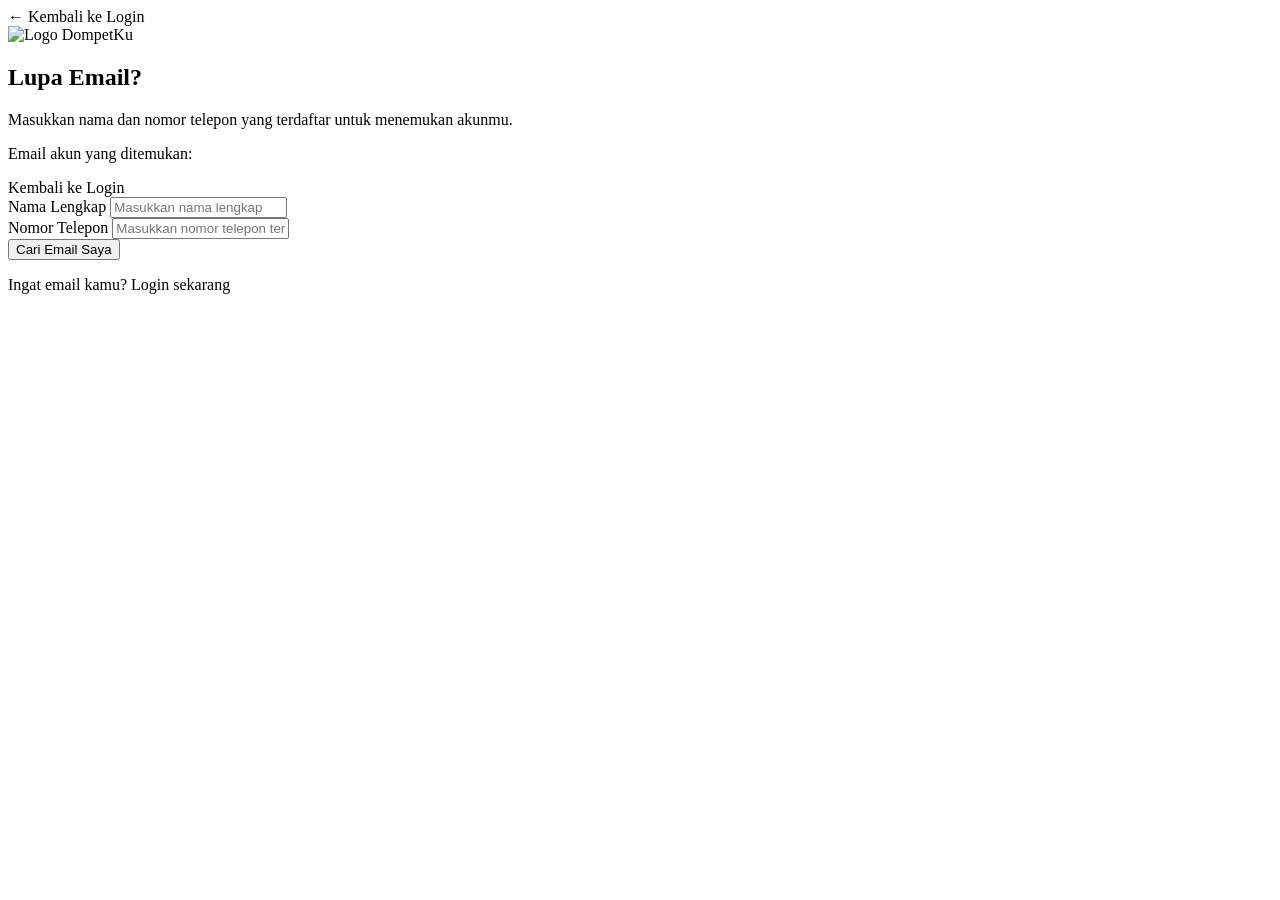
<file: src/main/resources/templates/forgot-email.html>
<!DOCTYPE html>
<html lang="id" xmlns:th="http://www.thymeleaf.org">
<head>
    <meta charset="UTF-8">
    <meta name="viewport" content="width=device-width, initial-scale=1.0">
    <title>Lupa Email | DompetKu</title>

    <link rel="stylesheet" th:href="@{/css/auth.css}">
</head>
<body>

    <main class="auth-page">
        <section class="auth-card">

            <!-- Kembali ke Login -->
            <a th:href="@{/login}" class="back-link">
                ← Kembali ke Login
            </a>

            <!-- Logo DompetKu -->
            <div class="auth-brand">
                <img th:src="@{/images/logo dompetku.png}"
                     alt="Logo DompetKu"
                     class="logo-dompetku">
            </div>

            <!-- Heading -->
            <div class="auth-heading">
                <h1>Lupa Email?</h1>
                <p>
                    Masukkan nama dan nomor telepon yang terdaftar
                    untuk menemukan akunmu.
                </p>
            </div>

            <!-- Pesan Error -->
            <p class="message error"
               th:if="${error}"
               th:text="${error}">
            </p>

            <!-- Pesan Berhasil -->
            <p class="message success"
               th:if="${success}"
               th:text="${success}">
            </p>

            <!-- Hasil Email yang Ditemukan -->
            <div class="recovery-result" th:if="${recoveredEmail}">
                <p>Email akun yang ditemukan:</p>

                <strong th:text="${recoveredEmail}"></strong>

                <a th:href="@{/login}" class="auth-button">
                    Kembali ke Login
                </a>
            </div>

            <!-- Form Pencarian Email -->
            <form th:action="@{/forgot-email}"
                  method="post"
                  th:unless="${recoveredEmail}">

                <!-- Nama Lengkap -->
                <div class="form-group">
                    <label for="name">Nama Lengkap</label>

                    <input
                        type="text"
                        id="name"
                        name="name"
                        placeholder="Masukkan nama lengkap"
                        autocomplete="name"
                        required>
                </div>

                <!-- Nomor Telepon -->
                <div class="form-group">
                    <label for="phone">Nomor Telepon</label>

                    <input
                        type="tel"
                        id="phone"
                        name="phone"
                        placeholder="Masukkan nomor telepon terdaftar"
                        autocomplete="tel"
                        required>
                </div>

                <!-- Tombol Cari Email -->
                <button type="submit" class="auth-button">
                    Cari Email Saya
                </button>

            </form>

            <!-- Link Login -->
            <p class="auth-footer">
                Ingat email kamu?
                <a th:href="@{/login}">Login sekarang</a>
            </p>

        </section>
    </main>

</body>
</html>
</file>
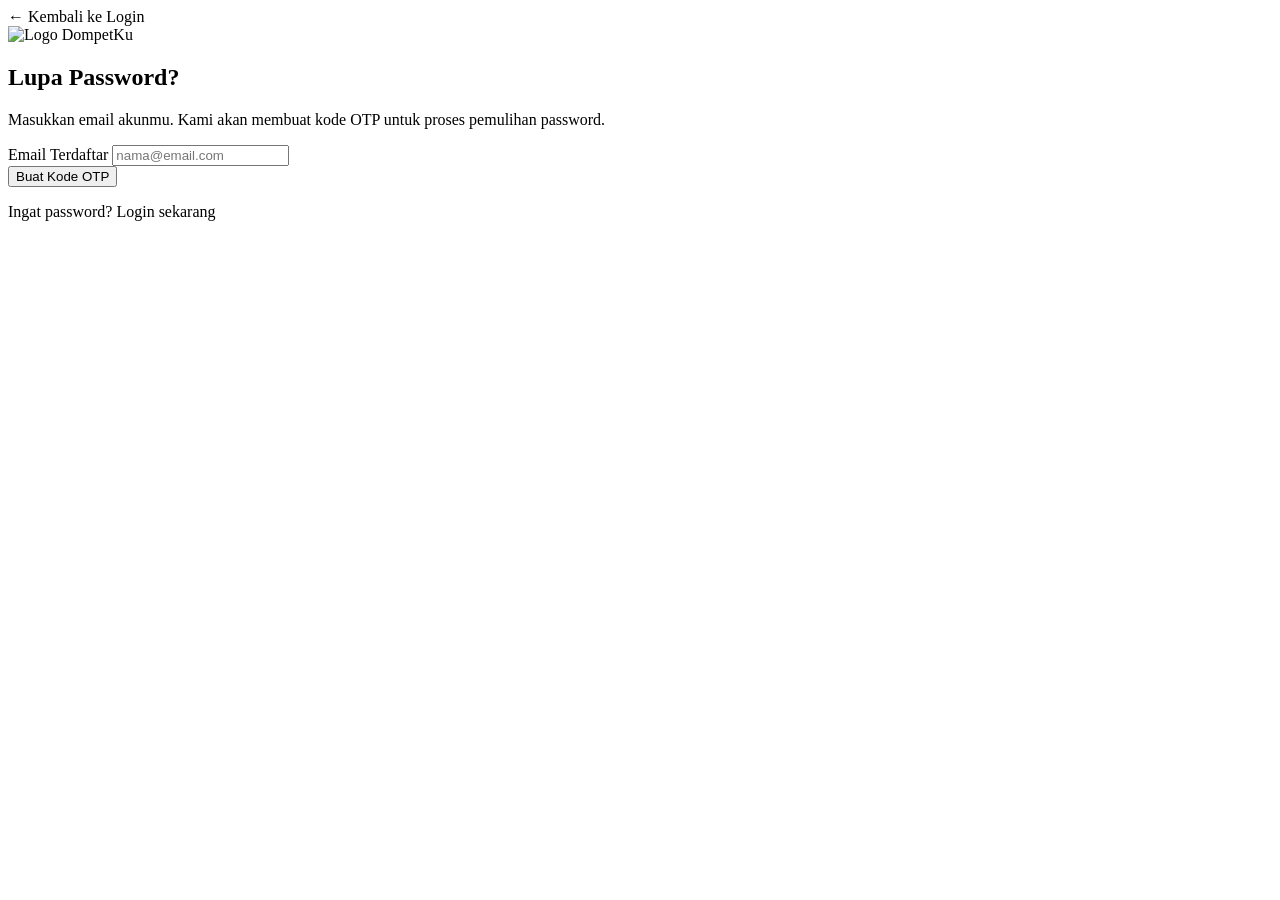
<file: src/main/resources/templates/forgot-password.html>
<!DOCTYPE html>
<html lang="id" xmlns:th="http://www.thymeleaf.org">
<head>
    <meta charset="UTF-8">
    <meta name="viewport" content="width=device-width, initial-scale=1.0">
    <title>Lupa Password | DompetKu</title>

    <link rel="stylesheet" th:href="@{/css/auth.css}">
</head>
<body>

    <main class="auth-page">
        <section class="auth-card">

            <!-- Kembali ke Login -->
            <a th:href="@{/login}" class="back-link">
                ← Kembali ke Login
            </a>

            <!-- Logo DompetKu -->
            <div class="auth-brand">
                <img th:src="@{/images/logo dompetku.png}"
                     alt="Logo DompetKu"
                     class="logo-dompetku">
            </div>

            <!-- Heading -->
            <div class="auth-heading">
                <h1>Lupa Password?</h1>
                <p>
                    Masukkan email akunmu. Kami akan membuat
                    kode OTP untuk proses pemulihan password.
                </p>
            </div>

            <!-- Pesan Error -->
            <p class="message error"
               th:if="${error}"
               th:text="${error}">
            </p>

            <!-- Pesan Berhasil -->
            <p class="message success"
               th:if="${success}"
               th:text="${success}">
            </p>

            <!-- Form Pemulihan Password -->
            <form th:action="@{/forgot-password}" method="post">

                <!-- Email -->
                <div class="form-group">
                    <label for="email">Email Terdaftar</label>

                    <input
                        type="email"
                        id="email"
                        name="email"
                        placeholder="nama@email.com"
                        autocomplete="email"
                        required>
                </div>

                <!-- Tombol OTP -->
                <button type="submit" class="auth-button">
                    Buat Kode OTP
                </button>

            </form>

            <!-- Link Login -->
            <p class="auth-footer">
                Ingat password?
                <a th:href="@{/login}">Login sekarang</a>
            </p>

        </section>
    </main>

</body>
</html>
</file>
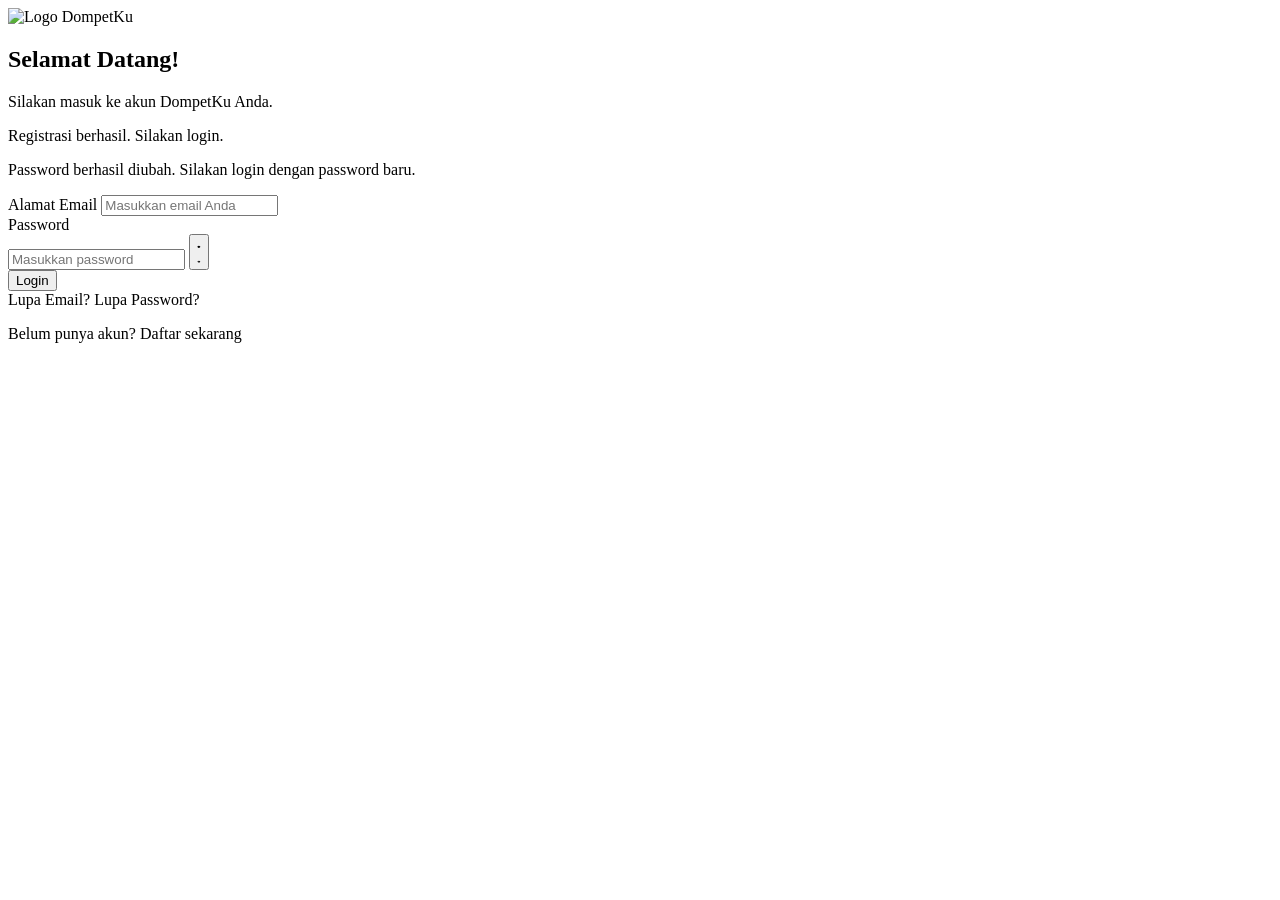
<file: src/main/resources/templates/login.html>
<!DOCTYPE html>
<html lang="id" xmlns:th="http://www.thymeleaf.org">
<head>
    <meta charset="UTF-8">
    <meta name="viewport" content="width=device-width, initial-scale=1.0">
    <title>Login | DompetKu</title>

    <link rel="stylesheet" th:href="@{/css/auth.css}">
</head>
<body>

    <main class="auth-page">
        <section class="auth-card">

            <!-- Logo DompetKu -->
            <div class="auth-brand">
                <img th:src="@{/images/logo dompetku.png}"
                     alt="Logo DompetKu"
                     class="logo-dompetku">
            </div>

            <!-- Heading -->
            <div class="auth-heading">
                <h1>Selamat Datang!</h1>
                <p>Silakan masuk ke akun DompetKu Anda.</p>
            </div>

            <!-- Pesan Berhasil Registrasi -->
            <p class="message success" th:if="${param.registered}">
                Registrasi berhasil. Silakan login.
            </p>

            <!-- Pesan Berhasil Reset Password -->
            <p class="message success" th:if="${param.resetSuccess}">
                Password berhasil diubah. Silakan login dengan password baru.
            </p>

            <!-- Pesan Error -->
            <p class="message error"
               th:if="${error}"
               th:text="${error}">
            </p>

            <!-- Form Login -->
            <form th:action="@{/login}" method="post">

                <!-- Email -->
                <div class="form-group">
                    <label for="email">Alamat Email</label>

                    <input
                        type="email"
                        id="email"
                        name="email"
                        placeholder="Masukkan email Anda"
                        autocomplete="email"
                        required>
                </div>

                <!-- Password -->
                <div class="form-group">
                    <label for="loginPassword">Password</label>

                    <div class="password-wrapper">
                        <input
                            type="password"
                            id="loginPassword"
                            name="password"
                            placeholder="Masukkan password"
                            autocomplete="current-password"
                            required>

                        <button
                            type="button"
                            class="toggle-password"
                            data-target="loginPassword"
                            aria-label="Tampilkan password"
                            aria-pressed="false">

                            <!-- Ikon Mata Terbuka -->
                            <svg class="eye-open"
                                 viewBox="0 0 24 24"
                                 aria-hidden="true">
                                <path d="M2 12s3.6-7 10-7 10 7 10 7-3.6 7-10 7-10-7-10-7z"/>
                                <circle cx="12" cy="12" r="3"/>
                            </svg>

                            <!-- Ikon Mata Dicoret -->
                            <svg class="eye-closed"
                                 viewBox="0 0 24 24"
                                 aria-hidden="true">
                                <path d="M3 3l18 18"/>
                                <path d="M10.6 10.6a2 2 0 002.8 2.8"/>
                                <path d="M9.9 5.2A11 11 0 0121 12a11 11 0 01-3.2 4.2"/>
                                <path d="M6.2 6.2A11 11 0 003 12a11 11 0 0018 0"/>
                            </svg>

                        </button>
                    </div>
                </div>

                <!-- Tombol Login -->
                <button type="submit" class="auth-button">
                    Login
                </button>

            </form>

            <!-- Link Pemulihan Email dan Password -->
            <div class="auth-links">
                <a th:href="@{/forgot-email}">
                    Lupa Email?
                </a>

                <a th:href="@{/forgot-password}">
                    Lupa Password?
                </a>
            </div>

            <!-- Garis Pemisah -->
            <div class="auth-divider"></div>

            <!-- Link Registrasi -->
            <p class="auth-footer">
                Belum punya akun?
                <a th:href="@{/register}">Daftar sekarang</a>
            </p>

        </section>
    </main>

    <!-- JavaScript Ikon Mata -->
    <script th:src="@{/js/auth.js}"></script>

</body>
</html>
</file>
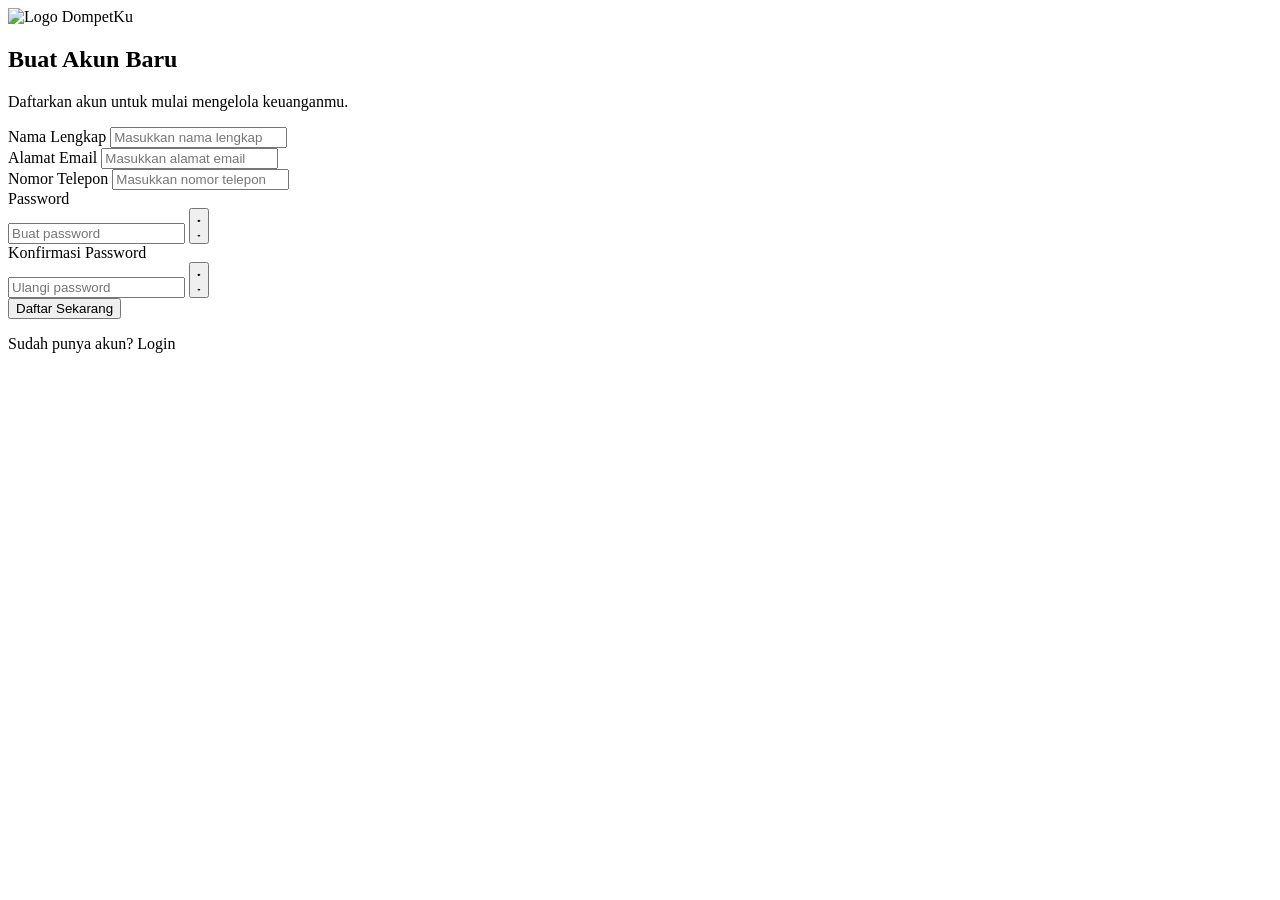
<file: src/main/resources/templates/register.html>
<!DOCTYPE html>
<html lang="id" xmlns:th="http://www.thymeleaf.org">
<head>
    <meta charset="UTF-8">
    <meta name="viewport" content="width=device-width, initial-scale=1.0">
    <title>Registrasi | DompetKu</title>

    <link rel="stylesheet" th:href="@{/css/auth.css}">
</head>
<body>

    <main class="auth-page">
        <section class="auth-card">

            <!-- Logo DompetKu -->
            <div class="auth-brand">
                <img th:src="@{/images/logo dompetku.png}"
                     alt="Logo DompetKu"
                     class="logo-dompetku">
            </div>

            <!-- Heading -->
            <div class="auth-heading">
                <h1>Buat Akun Baru</h1>
                <p>Daftarkan akun untuk mulai mengelola keuanganmu.</p>
            </div>

            <!-- Pesan Error -->
            <p class="message error"
               th:if="${error}"
               th:text="${error}">
            </p>

            <!-- Form Registrasi -->
            <form th:action="@{/register}"
                  th:object="${user}"
                  method="post">

                <!-- Nama Lengkap -->
                <div class="form-group">
                    <label for="name">Nama Lengkap</label>
                    <input
                        type="text"
                        id="name"
                        th:field="*{name}"
                        placeholder="Masukkan nama lengkap"
                        autocomplete="name"
                        required>
                </div>

                <!-- Email -->
                <div class="form-group">
                    <label for="email">Alamat Email</label>
                    <input
                        type="email"
                        id="email"
                        th:field="*{email}"
                        placeholder="Masukkan alamat email"
                        autocomplete="email"
                        required>
                </div>

                <!-- Nomor Telepon -->
                <div class="form-group">
                    <label for="phone">Nomor Telepon</label>
                    <input
                        type="tel"
                        id="phone"
                        th:field="*{phone}"
                        placeholder="Masukkan nomor telepon"
                        autocomplete="tel"
                        required>
                </div>

                <!-- Password -->
                <div class="form-group">
                    <label for="registerPassword">Password</label>

                    <div class="password-wrapper">
                        <input
                            type="password"
                            id="registerPassword"
                            th:field="*{password}"
                            placeholder="Buat password"
                            autocomplete="new-password"
                            required>

                        <button
                            type="button"
                            class="toggle-password"
                            data-target="registerPassword"
                            aria-label="Tampilkan password">

                            <svg class="eye-open"
                                 viewBox="0 0 24 24"
                                 aria-hidden="true">
                                <path d="M2 12s3.6-7 10-7 10 7 10 7-3.6 7-10 7-10-7-10-7z"/>
                                <circle cx="12" cy="12" r="3"/>
                            </svg>

                            <svg class="eye-closed"
                                 viewBox="0 0 24 24"
                                 aria-hidden="true">
                                <path d="M3 3l18 18"/>
                                <path d="M10.6 10.6a2 2 0 002.8 2.8"/>
                                <path d="M9.9 5.2A11 11 0 0121 12a11 11 0 01-3.2 4.2"/>
                                <path d="M6.2 6.2A11 11 0 003 12a11 11 0 0018 0"/>
                            </svg>

                        </button>
                    </div>
                </div>

                <!-- Konfirmasi Password -->
                <div class="form-group">
                    <label for="confirmPassword">Konfirmasi Password</label>

                    <div class="password-wrapper">
                        <input
                            type="password"
                            id="confirmPassword"
                            name="confirmPassword"
                            placeholder="Ulangi password"
                            autocomplete="new-password"
                            required>

                        <button
                            type="button"
                            class="toggle-password"
                            data-target="confirmPassword"
                            aria-label="Tampilkan password">

                            <svg class="eye-open"
                                 viewBox="0 0 24 24"
                                 aria-hidden="true">
                                <path d="M2 12s3.6-7 10-7 10 7 10 7-3.6 7-10 7-10-7-10-7z"/>
                                <circle cx="12" cy="12" r="3"/>
                            </svg>

                            <svg class="eye-closed"
                                 viewBox="0 0 24 24"
                                 aria-hidden="true">
                                <path d="M3 3l18 18"/>
                                <path d="M10.6 10.6a2 2 0 002.8 2.8"/>
                                <path d="M9.9 5.2A11 11 0 0121 12a11 11 0 01-3.2 4.2"/>
                                <path d="M6.2 6.2A11 11 0 003 12a11 11 0 0018 0"/>
                            </svg>

                        </button>
                    </div>
                </div>

                <!-- Tombol Daftar -->
                <button type="submit" class="auth-button">
                    Daftar Sekarang
                </button>

            </form>

            <!-- Link Login -->
            <p class="auth-footer">
                Sudah punya akun?
                <a th:href="@{/login}">Login</a>
            </p>

        </section>
    </main>

    <!-- JavaScript Ikon Mata -->
    <script th:src="@{/js/auth.js}"></script>

</body>
</html>
</file>
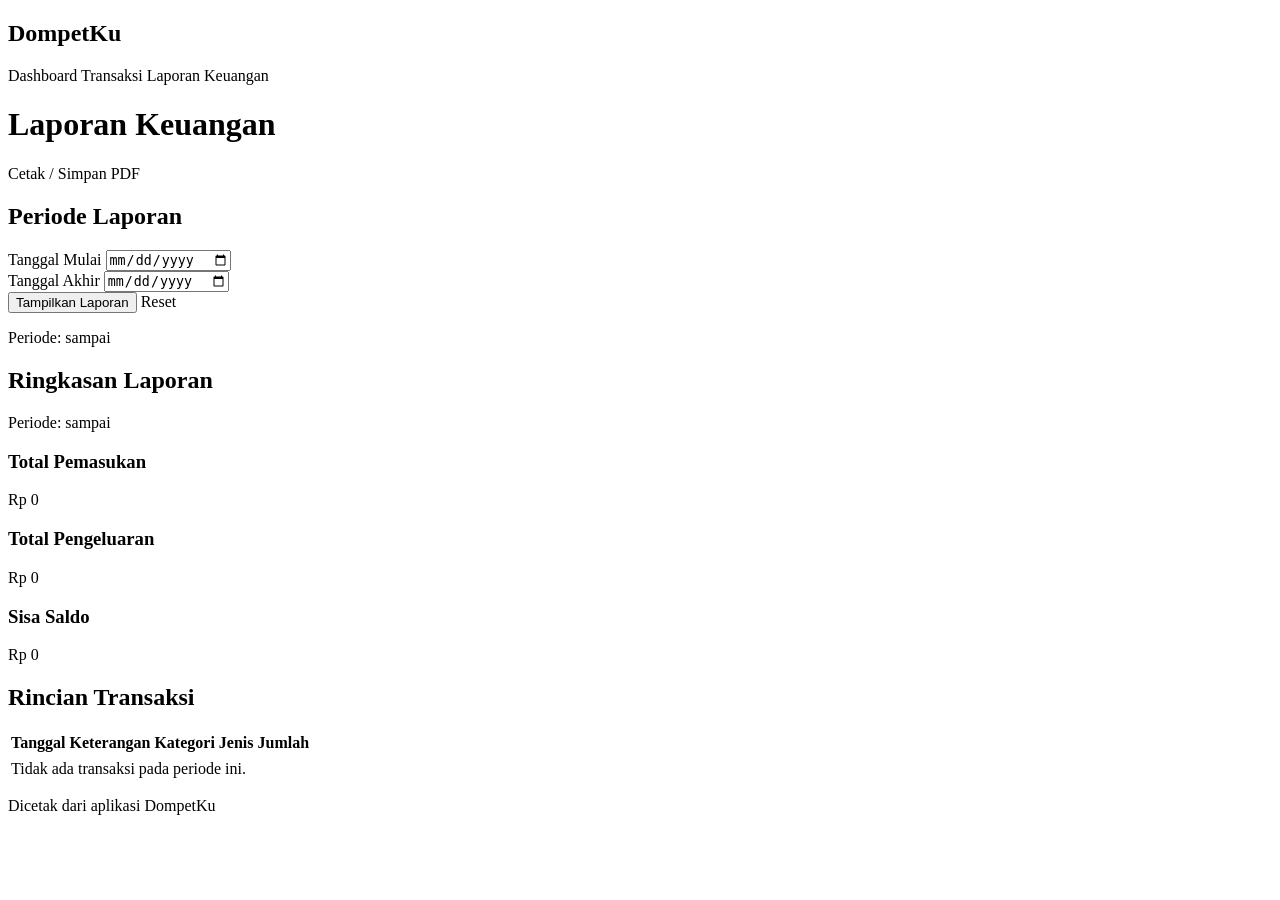
<file: src/main/resources/templates/reports.html>
<!DOCTYPE html>
<html lang="id" xmlns:th="http://www.thymeleaf.org">
<head>
    <meta charset="UTF-8">
    <meta name="viewport" content="width=device-width, initial-scale=1.0">
    <title>Laporan Keuangan - DompetKu</title>
    <link rel="stylesheet" th:href="@{/css/style.css}">
</head>
<body>

<div class="dashboard">

    <!-- Sidebar -->
    <aside class="sidebar">
        <h2 class="brand">DompetKu</h2>

        <nav>
            <a th:href="@{ / }" class="nav-link">Dashboard</a>
            <a th:href="@{/transactions}" class="nav-link">Transaksi</a>
            <a th:href="@{/reports}" class="nav-link active">Laporan Keuangan</a>
        </nav>
    </aside>

    <!-- Konten utama -->
    <main class="main-content">

        <!-- Header -->
        <div class="topbar">
            <h1>Laporan Keuangan</h1>

            <!-- Tombol mengunduh / membuka PDF JasperReports -->
            <a th:href="@{/reports/pdf(startDate=${startDate}, endDate=${endDate})}"
               class="print-button"
               target="_blank">
                Cetak / Simpan PDF
            </a>
        </div>

        <!-- Periode laporan -->
        <section class="transaction-section period-section">

            <h2>Periode Laporan</h2>

            <!-- Form filter hanya untuk halaman web -->
            <form th:action="@{/reports}"
                  method="get"
                  class="filter-form no-print">

                <div class="filter-group">
                    <label for="startDate">Tanggal Mulai</label>
                    <input type="date"
                           id="startDate"
                           name="startDate"
                           th:value="${startDate}">
                </div>

                <div class="filter-group">
                    <label for="endDate">Tanggal Akhir</label>
                    <input type="date"
                           id="endDate"
                           name="endDate"
                           th:value="${endDate}">
                </div>

                <div class="filter-actions">
                    <button type="submit" class="save-button">
                        Tampilkan Laporan
                    </button>

                    <a th:href="@{/reports}" class="cancel-button">
                        Reset
                    </a>
                </div>

            </form>

            <!-- Periode laporan -->
            <p class="print-period">
                Periode:
                <strong th:text="${#temporals.format(startDate, 'dd-MM-yyyy')}"></strong>
                sampai
                <strong th:text="${#temporals.format(endDate, 'dd-MM-yyyy')}"></strong>
            </p>

        </section>

        <!-- Judul ringkasan -->
        <section class="report-heading">
            <h2>Ringkasan Laporan</h2>

            <p>
                Periode:
                <strong th:text="${#temporals.format(startDate, 'dd-MM-yyyy')}"></strong>
                sampai
                <strong th:text="${#temporals.format(endDate, 'dd-MM-yyyy')}"></strong>
            </p>
        </section>

        <!-- Ringkasan laporan -->
        <section class="summary-cards">

            <div class="summary-card">
                <h3>Total Pemasukan</h3>
                <p class="income-text"
                   th:text="'Rp ' + ${#numbers.formatDecimal(totalIncome, 0, 'POINT', 2, 'COMMA')}">
                    Rp 0
                </p>
            </div>

            <div class="summary-card">
                <h3>Total Pengeluaran</h3>
                <p class="expense-text"
                   th:text="'Rp ' + ${#numbers.formatDecimal(totalExpense, 0, 'POINT', 2, 'COMMA')}">
                    Rp 0
                </p>
            </div>

            <div class="summary-card">
                <h3>Sisa Saldo</h3>
                <p th:text="'Rp ' + ${#numbers.formatDecimal(balance, 0, 'POINT', 2, 'COMMA')}">
                    Rp 0
                </p>
            </div>

        </section>

        <!-- Tabel transaksi laporan -->
        <section class="transaction-section">

            <h2>Rincian Transaksi</h2>

            <div class="table-container">
                <table>
                    <thead>
                        <tr>
                            <th>Tanggal</th>
                            <th>Keterangan</th>
                            <th>Kategori</th>
                            <th>Jenis</th>
                            <th>Jumlah</th>
                        </tr>
                    </thead>

                    <tbody>
                        <tr th:each="item : ${transactions}">
                            <td th:text="${#temporals.format(item.transactionDate, 'dd-MM-yyyy')}"></td>

                            <td th:text="${item.description}"></td>

                            <td th:text="${item.category}"></td>

                            <td>
                                <span th:text="${item.type}"
                                      th:class="${item.type == 'PEMASUKAN'} ? 'income-text' : 'expense-text'">
                                </span>
                            </td>

                            <td th:text="'Rp ' + ${#numbers.formatDecimal(item.amount, 0, 'POINT', 2, 'COMMA')}"></td>
                        </tr>

                        <tr th:if="${#lists.isEmpty(transactions)}">
                            <td colspan="5" class="empty-message">
                                Tidak ada transaksi pada periode ini.
                            </td>
                        </tr>
                    </tbody>
                </table>
            </div>

        </section>

        <!-- Footer laporan -->
        <div class="report-footer">
            <p>Dicetak dari aplikasi DompetKu</p>
        </div>

    </main>
</div>

</body>
</html>
</file>
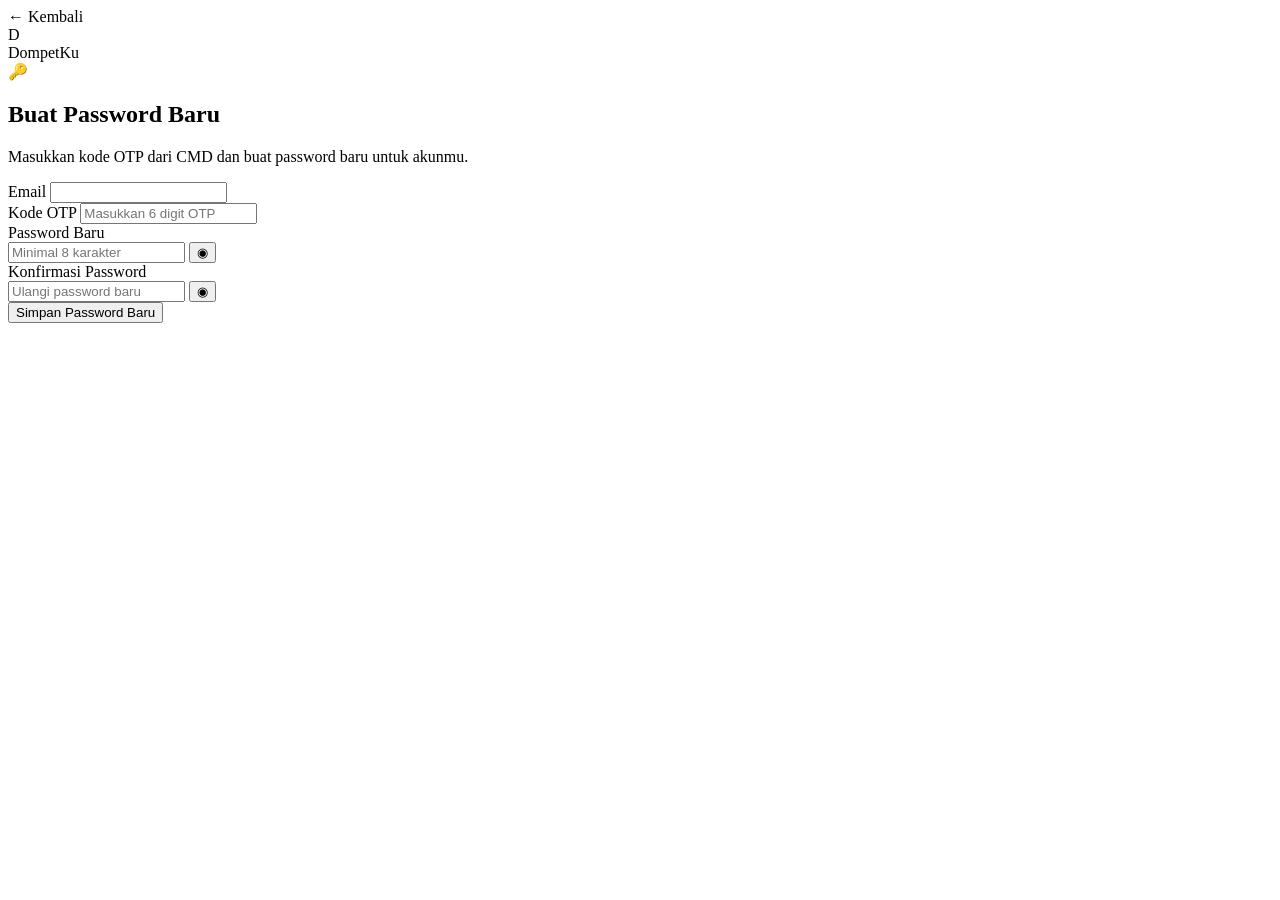
<file: src/main/resources/templates/reset-password.html>
<!DOCTYPE html>
<html lang="id" xmlns:th="http://www.thymeleaf.org">
<head>
    <meta charset="UTF-8">
    <meta name="viewport" content="width=device-width, initial-scale=1.0">
    <title>Reset Password | DompetKu</title>
    <link rel="stylesheet" th:href="@{/css/auth.css}">
</head>
<body>
    <main class="auth-page">
        <section class="auth-card">
            <a th:href="@{/forgot-password}" class="back-link">← Kembali</a>

            <div class="auth-brand">
                <div class="brand-icon">D</div>
                <span>DompetKu</span>
            </div>

            <div class="auth-heading">
                <div class="auth-icon">🔑</div>
                <h1>Buat Password Baru</h1>
                <p>Masukkan kode OTP dari CMD dan buat password baru untuk akunmu.</p>
            </div>

            <p class="message error" th:if="${error}" th:text="${error}"></p>

            <form th:action="@{/reset-password}" method="post">
                <div class="form-group">
                    <label for="email">Email</label>
                    <input type="email" id="email" name="email"
                           th:value="${email}" readonly required>
                </div>

                <div class="form-group">
                    <label for="otp">Kode OTP</label>
                    <input type="text" id="otp" name="otp"
                           placeholder="Masukkan 6 digit OTP"
                           inputmode="numeric" pattern="[0-9]{6}"
                           maxlength="6" required>
                </div>

                <div class="form-group">
                    <label for="newPassword">Password Baru</label>
                    <div class="password-wrapper">
                        <input type="password" id="newPassword"
                               name="newPassword"
                               placeholder="Minimal 8 karakter"
                               minlength="8" required>
                        <button type="button" class="toggle-password"
                                data-target="newPassword"
                                aria-label="Tampilkan password">◉</button>
                    </div>
                </div>

                <div class="form-group">
                    <label for="confirmPassword">Konfirmasi Password</label>
                    <div class="password-wrapper">
                        <input type="password" id="confirmPassword"
                               name="confirmPassword"
                               placeholder="Ulangi password baru"
                               minlength="8" required>
                        <button type="button" class="toggle-password"
                                data-target="confirmPassword"
                                aria-label="Tampilkan password">◉</button>
                    </div>
                </div>

                <button type="submit" class="auth-button">
                    Simpan Password Baru
                </button>
            </form>
        </section>
    </main>

    <script th:src="@{/js/auth.js}"></script>
</body>
</html>
</file>
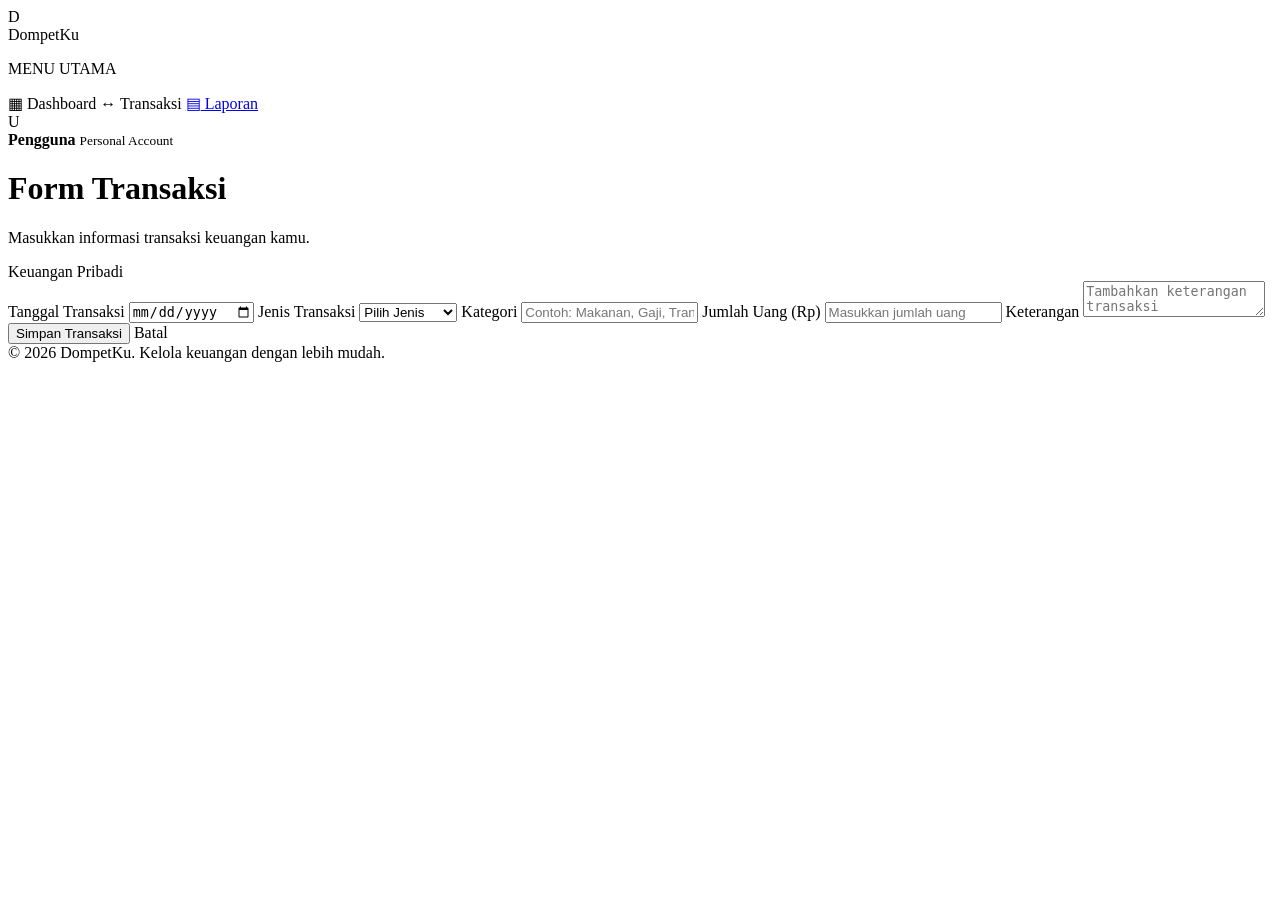
<file: src/main/resources/templates/transaction-form.html>
<!DOCTYPE html>
<html lang="id" xmlns:th="http://www.thymeleaf.org">
<head>
    <meta charset="UTF-8">
    <meta name="viewport" content="width=device-width, initial-scale=1.0">
    <title>Form Transaksi | DompetKu</title>
    <link rel="stylesheet" th:href="@{/css/style.css}">
</head>
<body>

<div class="dashboard">

    <!-- Sidebar -->
    <aside class="sidebar">
        <div class="brand">
            <div class="brand-icon">D</div>
            <span>DompetKu</span>
        </div>

        <p class="menu-label">MENU UTAMA</p>

        <nav>
            <a th:href="@{/}" class="nav-link">
                <span>▦</span> Dashboard
            </a>

            <a th:href="@{/transactions}" class="nav-link active">
                <span>↔</span> Transaksi
            </a>

            <a href="#reports" class="nav-link">
                <span>▤</span> Laporan
            </a>
        </nav>

        <div class="sidebar-bottom">
            <div class="profile">
                <div class="avatar">U</div>
                <div>
                    <strong>Pengguna</strong>
                    <small>Personal Account</small>
                </div>
            </div>
        </div>
    </aside>

    <!-- Main Content -->
    <main class="main-content">

        <header class="topbar">
            <div>
                <h1 th:text="${transaction.id == null ? 'Tambah Transaksi' : 'Edit Transaksi'}">
                    Form Transaksi
                </h1>
                <p>Masukkan informasi transaksi keuangan kamu.</p>
            </div>

            <div class="date-label">Keuangan Pribadi</div>
        </header>

        <!-- Form Section -->
        <section class="form-section">

            <form class="transaction-form"
                  th:action="@{/transactions/save}"
                  th:object="${transaction}"
                  method="post">

                <!-- ID Transaksi -->
                <input type="hidden" th:field="*{id}">

                <label>Tanggal Transaksi</label>
                <input type="date"
                       th:field="*{transactionDate}"
                       required>

                <label>Jenis Transaksi</label>
                <select th:field="*{type}" required>
                    <option value="">Pilih Jenis</option>
                    <option value="PEMASUKAN">Pemasukan</option>
                    <option value="PENGELUARAN">Pengeluaran</option>
                </select>

                <label>Kategori</label>
                <input type="text"
                       th:field="*{category}"
                       placeholder="Contoh: Makanan, Gaji, Transportasi"
                       required>

                <label>Jumlah Uang (Rp)</label>
                <input type="number"
                       th:field="*{amount}"
                       min="0.01"
                       step="0.01"
                       placeholder="Masukkan jumlah uang"
                       required>

                <label>Keterangan</label>
                <textarea th:field="*{description}"
                          placeholder="Tambahkan keterangan transaksi"></textarea>

                <div class="form-actions">
                    <button type="submit" class="save-button">
                        Simpan Transaksi
                    </button>

                    <a th:href="@{/transactions}" class="cancel-button">
                        Batal
                    </a>
                </div>

            </form>

        </section>

        <footer>
            © 2026 DompetKu. Kelola keuangan dengan lebih mudah.
        </footer>

    </main>

</div>

</body>
</html>
</file>
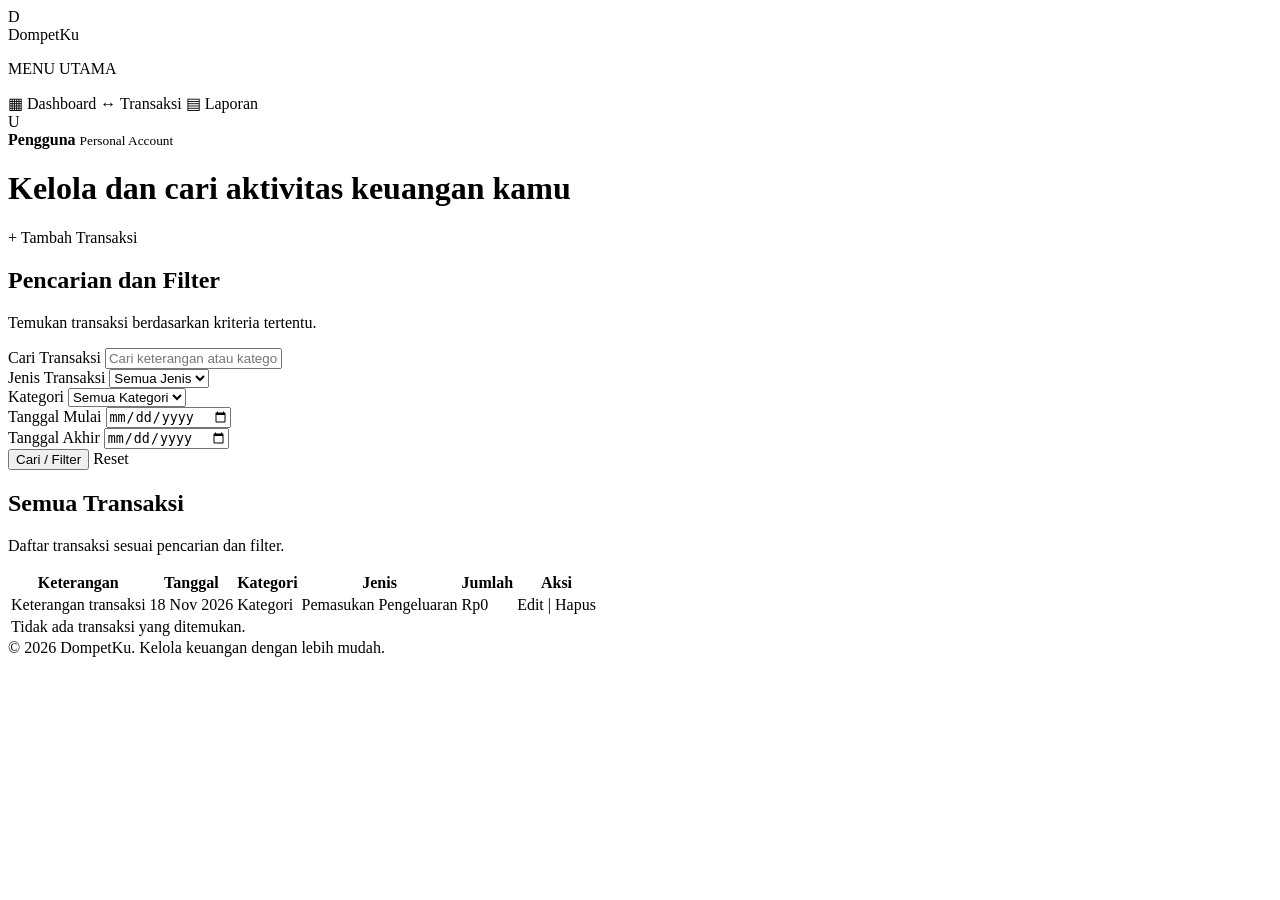
<file: src/main/resources/templates/transactions.html>
<!DOCTYPE html>
<html lang="id" xmlns:th="http://www.thymeleaf.org">
<head>
    <meta charset="UTF-8">
    <meta name="viewport" content="width=device-width, initial-scale=1.0">

    <title>Transaksi | DompetKu</title>

    <link rel="stylesheet" th:href="@{/css/style.css}">
</head>

<body>

<div class="dashboard">

    <!-- SIDEBAR -->
    <aside class="sidebar">

        <div class="brand">
            <div class="brand-icon">D</div>
            <span>DompetKu</span>
        </div>

        <p class="menu-label">MENU UTAMA</p>

        <nav>
            <a th:href="@{/}" class="nav-link">
                <span>▦</span> Dashboard
            </a>

            <a th:href="@{/transactions}" class="nav-link active">
                <span>↔</span> Transaksi
            </a>

            <a th:href="@{/reports}" class="nav-link">
                <span>▤</span> Laporan
            </a>
        </nav>

        <div class="sidebar-bottom">
            <div class="profile">
                <div class="avatar">U</div>
                <div>
                    <strong>Pengguna</strong>
                    <small>Personal Account</small>
                </div>
            </div>
        </div>

    </aside>

    <!-- MAIN CONTENT -->
    <main class="main-content">

        <!-- HEADER -->
        <header class="topbar">
            <div>
                <h1>Kelola dan cari aktivitas keuangan kamu</h1>
            </div>

            <a th:href="@{/transactions/new}" class="add-button">
                + Tambah Transaksi
            </a>
        </header>

        <!-- SEARCH AND FILTER -->
        <section class="transaction-section">

            <div class="section-header">
                <div>
                    <h2>Pencarian dan Filter</h2>
                    <p>Temukan transaksi berdasarkan kriteria tertentu.</p>
                </div>
            </div>

            <form th:action="@{/transactions}"
                  method="get"
                  class="filter-form">

                <!-- PENCARIAN -->
                <div class="filter-group search-group">
                    <label for="keyword">Cari Transaksi</label>

                    <input
                        type="text"
                        id="keyword"
                        name="keyword"
                        placeholder="Cari keterangan atau kategori..."
                        th:value="${keyword}">
                </div>

                <!-- FILTER JENIS -->
                <div class="filter-group">
                    <label for="type">Jenis Transaksi</label>

                    <select id="type" name="type">
                        <option value=""
                                th:selected="${selectedType == null or selectedType == ''}">
                            Semua Jenis
                        </option>

                        <option value="PEMASUKAN"
                                th:selected="${selectedType == 'PEMASUKAN'}">
                            Pemasukan
                        </option>

                        <option value="PENGELUARAN"
                                th:selected="${selectedType == 'PENGELUARAN'}">
                            Pengeluaran
                        </option>
                    </select>
                </div>

                <!-- FILTER KATEGORI -->
                <div class="filter-group">
                    <label for="category">Kategori</label>

                    <select id="category" name="category">
                        <option value=""
                                th:selected="${selectedCategory == null or selectedCategory == ''}">
                            Semua Kategori
                        </option>

                        <option th:each="cat : ${categories}"
                                th:value="${cat}"
                                th:text="${cat}"
                                th:selected="${selectedCategory == cat}">
                        </option>
                    </select>
                </div>

                <!-- TANGGAL MULAI -->
                <div class="filter-group">
                    <label for="startDate">Tanggal Mulai</label>

                    <input
                        type="date"
                        id="startDate"
                        name="startDate"
                        th:value="${startDate}">
                </div>

                <!-- TANGGAL AKHIR -->
                <div class="filter-group">
                    <label for="endDate">Tanggal Akhir</label>

                    <input
                        type="date"
                        id="endDate"
                        name="endDate"
                        th:value="${endDate}">
                </div>

                <!-- TOMBOL -->
                <div class="filter-actions">

                    <button type="submit" class="save-button">
                        Cari / Filter
                    </button>

                    <a th:href="@{/transactions}"
                       class="cancel-button">
                        Reset
                    </a>

                </div>

            </form>

        </section>

        <!-- TRANSACTION TABLE -->
        <section class="transaction-section">

            <div class="section-header">
                <div>
                    <h2>Semua Transaksi</h2>
                    <p>Daftar transaksi sesuai pencarian dan filter.</p>
                </div>
            </div>

            <div class="table-container">

                <table>

                    <thead>
                        <tr>
                            <th>Keterangan</th>
                            <th>Tanggal</th>
                            <th>Kategori</th>
                            <th>Jenis</th>
                            <th>Jumlah</th>
                            <th>Aksi</th>
                        </tr>
                    </thead>

                    <tbody>

                        <tr th:each="item : ${transactions}">

                            <td th:text="${item.description}">
                                Keterangan transaksi
                            </td>

                            <td th:text="${#temporals.format(item.transactionDate, 'dd MMM yyyy')}">
                                18 Nov 2026
                            </td>

                            <td th:text="${item.category}">
                                Kategori
                            </td>

                            <td>
                                <span th:if="${item.type == 'PEMASUKAN'}"
                                      class="tag income-tag">
                                    Pemasukan
                                </span>

                                <span th:if="${item.type == 'PENGELUARAN'}"
                                      class="tag expense-tag">
                                    Pengeluaran
                                </span>
                            </td>

                            <td class="amount"
                                th:classappend="${item.type == 'PEMASUKAN'} ? ' income-text' : ' expense-text'"
                                th:text="${item.type == 'PEMASUKAN' ? '+ Rp ' : '- Rp '} + ${#numbers.formatDecimal(item.amount, 0, 'POINT', 0, 'COMMA')}">
                                Rp0
                            </td>

                            <td>
                                <a th:href="@{/transactions/edit/{id}(id=${item.id})}"
                                   class="edit-link">
                                    Edit
                                </a>

                                <span>|</span>

                                <a th:href="@{/transactions/delete/{id}(id=${item.id})}"
                                   class="delete-link"
                                   onclick="return confirm('Yakin ingin menghapus transaksi ini?')">
                                    Hapus
                                </a>
                            </td>

                        </tr>

                        <!-- JIKA DATA KOSONG -->
                        <tr th:if="${#lists.isEmpty(transactions)}">
                            <td colspan="6" class="empty-message">
                                Tidak ada transaksi yang ditemukan.
                            </td>
                        </tr>

                    </tbody>

                </table>

            </div>

        </section>

        <footer>
            © 2026 DompetKu. Kelola keuangan dengan lebih mudah.
        </footer>

    </main>

</div>

</body>
</html>
</file>
